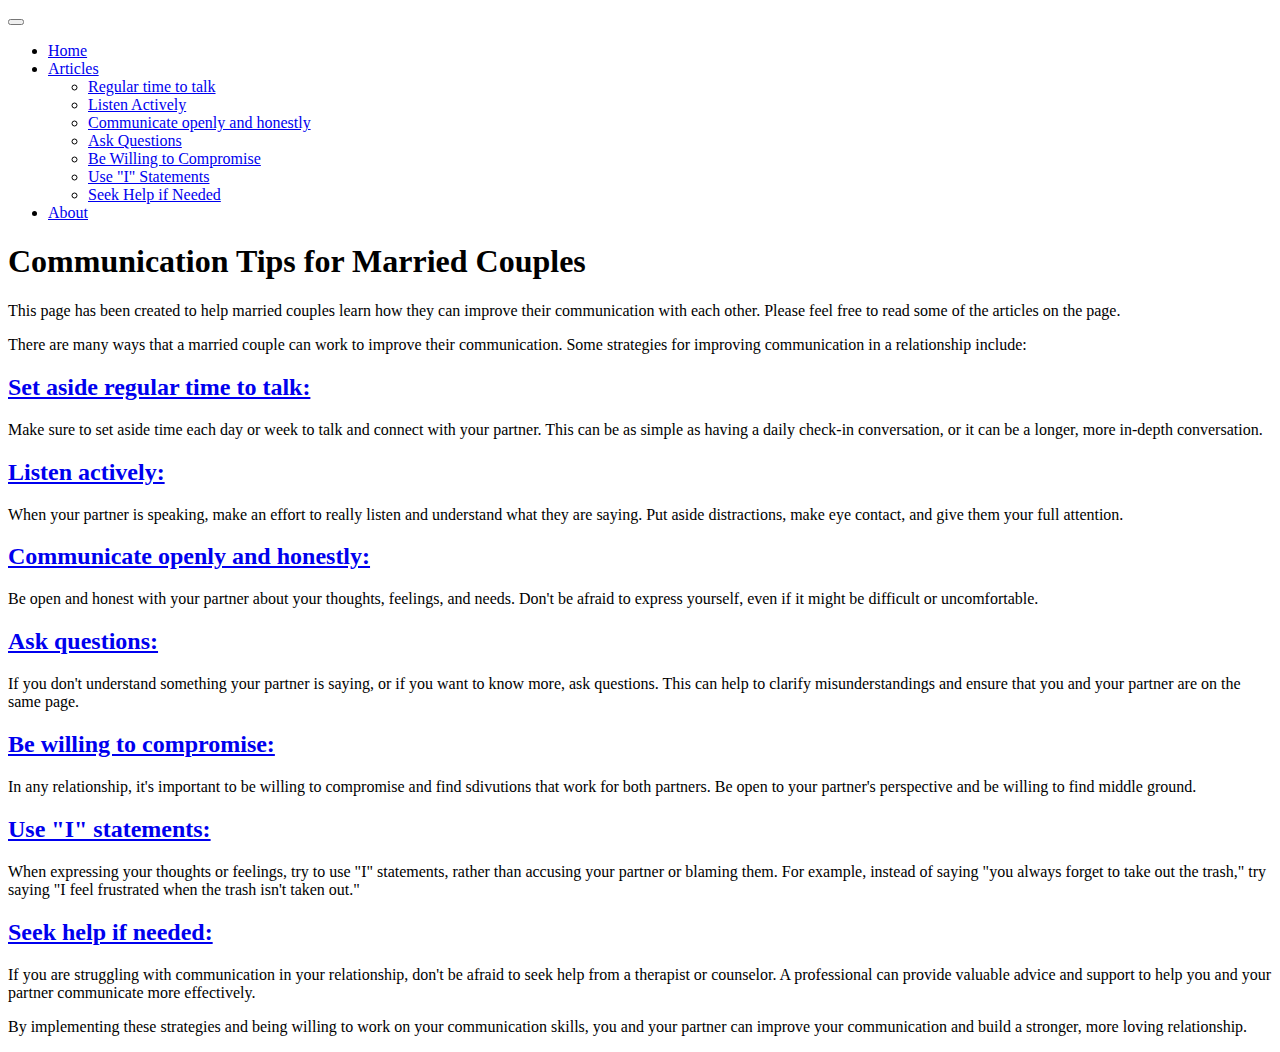
<file: index.html>
<!DOCTYPE html>
<html lang="en">
  <head>
    <title>Communication Tips for Married Couples</title>
    <link rel="stylesheet" type="text/css" href="style.css" />
    <meta name="viewport" content="width=device-width, initial-scale=1">
    <link href="https://cdn.jsdelivr.net/npm/bootstrap@5.2.3/dist/css/bootstrap.min.css" rel="stylesheet" integrity="sha384-rbsA2VBKQhggwzxH7pPCaAqO46MgnOM80zW1RWuH61DGLwZJEdK2Kadq2F9CUG65" crossorigin="anonymous">
  </head>
  <body>
    <nav class="navbar navbar-expand-sm bg-dark navbar-dark">
        <div class="container-fluid">
          <button class="navbar-toggler" type="button" data-bs-toggle="collapse" data-bs-target="#navbarSupportedContent" aria-controls="navbarSupportedContent" aria-expanded="false" aria-label="Toggle navigation">
            <span class="navbar-toggler-icon"></span>
          </button>
          <div class="collapse navbar-collapse" id="navbarSupportedContent">
            <ul class="navbar-nav me-auto mb-2 mb-sm-0">
              <li class="nav-item">
                <a class="nav-link active" aria-current="page" href="./">Home</a>
              </li>
              
              <li class="nav-item dropdown">
                <a class="nav-link dropdown-toggle" href="#" role="button" data-bs-toggle="dropdown" aria-expanded="false">
                  Articles
                </a>
                <ul class="dropdown-menu">
                  <li><a class="dropdown-item" href="article-regular-time-to-talk.html">Regular time to talk</a></li>
                  <li><a class="dropdown-item" href="article-actively-listening.html">Listen Actively</a></li>
                  <li><a class="dropdown-item" href="article-open-honest-communication.html">Communicate openly and honestly</a></li>
                  <li><a class="dropdown-item" href="article-ask-questions.html">Ask Questions</a></li>
                  <li><a class="dropdown-item" href="article-compromise.html">Be Willing to Compromise</a></li>
                  <li><a class="dropdown-item" href="article-I-statements.html">Use "I" Statements</a></li>
                  <li><a class="dropdown-item" href="article-seek-help.html">Seek Help if Needed</a></li>
                  
                </ul>
              </li>
              <li class="nav-item">
                <a class="nav-link" href="about.html">About</a>
              </li>
            </ul>
          </div>
        </div>
      </nav>
    <div class="container mt-5">
      <h1>Communication Tips for Married Couples</h1>
      <p class="fs-4 mt-4" >This page has been created to help married couples learn how they can improve their communication with each other. Please feel free to read some of the articles on the page.</p>
      <p class="fs-4">There are many ways that a married couple can work to improve their communication. Some strategies for improving communication in a relationship include:</p>
      <div class="tips mt-5">
        <h2 class="fs-3">
          <a href="article-regular-time-to-talk.html">Set aside regular time to talk:</a>
        </h2> 
        <div class="offset-sm-1">
          <p class="fs-4">Make sure to set aside time each day or week to talk and connect with your partner. This can be as simple as having a daily check-in conversation, or it can be a longer, more in-depth conversation.</p>
        </div>
        
        <h2 class="fs-3">
          <a href="article-actively-listening.html">Listen actively:</a>
        </h2>
        <div class="offset-sm-1">
          <p class="fs-4"> When your partner is speaking, make an effort to really listen and understand what they are saying. Put aside distractions, make eye contact, and give them your full attention.</p>
        </div>

        <h2 class="fs-3">
          <a href="article-open-honest-communication.html">Communicate openly and honestly:</a>
        </h2>
        <div class="offset-sm-1">
          <p class="fs-4"> Be open and honest with your partner about your thoughts, feelings, and needs. Don't be afraid to express yourself, even if it might be difficult or uncomfortable.</p>
        </div>

        <h2 class="fs-3">
          <a href="article-ask-questions.html">Ask questions:</a>
        </h2>
        <div class="offset-sm-1">
          <p class="fs-4"> If you don't understand something your partner is saying, or if you want to know more, ask questions. This can help to clarify misunderstandings and ensure that you and your partner are on the same page.</p>
        </div>

        
        <h2 class="fs-3">
          <a href="article-compromise.html">Be willing to compromise:</a>
        </h2>
        <div class="offset-sm-1">
          <p class="fs-4"> In any relationship, it's important to be willing to compromise and find sdivutions that work for both partners. Be open to your partner's perspective and be willing to find middle ground.</p>
        </div>

        
        <h2 class="fs-3">
          <a href="article-I-statements.html">Use "I" statements:</h2>
          </a>
          <div class="offset-sm-1">
            <p class="fs-4"> When expressing your thoughts or feelings, try to use "I" statements, rather than accusing your partner or blaming them. For example, instead of saying "you always forget to take out the trash," try saying "I feel frustrated when the trash isn't taken out."</p>
          </div>

          
        <h2 class="fs-3">
          <a href="article-seek-help.html">Seek help if needed:</a>
        </h2>
        <div class="offset-sm-1">
          <p class="fs-4">If you are struggling with communication in your relationship, don't be afraid to seek help from a therapist or counselor. A professional can provide valuable advice and support to help you and your partner communicate more effectively.</p>
        </div>
      </div>

      <p class="fs-4">By implementing these strategies and being willing to work on your communication skills, you and your partner can improve your communication and build a stronger, more loving relationship.</p>
    </div>
  </body>
  <script src="https://cdn.jsdelivr.net/npm/bootstrap@5.2.3/dist/js/bootstrap.bundle.min.js" integrity="sha384-kenU1KFdBIe4zVF0s0G1M5b4hcpxyD9F7jL+jjXkk+Q2h455rYXK/7HAuoJl+0I4" crossorigin="anonymous"></script>
</html>
</file>
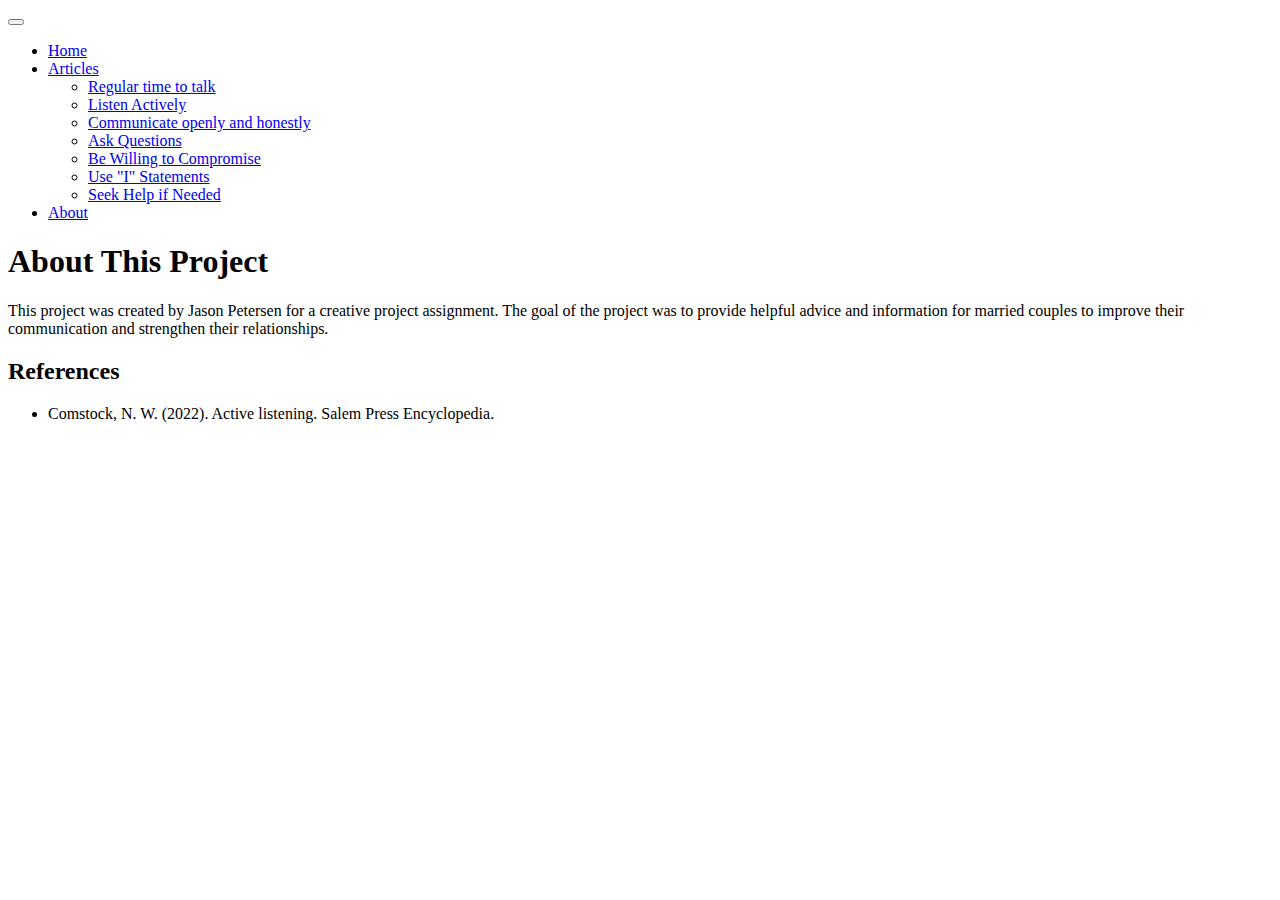
<file: about.html>
<!DOCTYPE html>
<html lang="en">
  <head>
    <meta charset="UTF-8" />
    <meta http-equiv="X-UA-Compatible" content="IE=edge" />
    <meta name="viewport" content="width=device-width, initial-scale=1.0" />
    <link href="https://cdn.jsdelivr.net/npm/bootstrap@5.2.3/dist/css/bootstrap.min.css" rel="stylesheet" integrity="sha384-rbsA2VBKQhggwzxH7pPCaAqO46MgnOM80zW1RWuH61DGLwZJEdK2Kadq2F9CUG65" crossorigin="anonymous" />

    <title>About this site</title>
  </head>
  <body>
    <nav class="navbar navbar-expand-sm bg-dark navbar-dark">
      <div class="container-fluid">
        <button class="navbar-toggler" type="button" data-bs-toggle="collapse" data-bs-target="#navbarSupportedContent" aria-controls="navbarSupportedContent" aria-expanded="false" aria-label="Toggle navigation">
          <span class="navbar-toggler-icon"></span>
        </button>
        <div class="collapse navbar-collapse" id="navbarSupportedContent">
          <ul class="navbar-nav me-auto mb-2 mb-sm-0">
            <li class="nav-item">
              <a class="nav-link" aria-current="page" href=".">Home</a>
            </li>

            <li class="nav-item dropdown">
              <a class="nav-link dropdown-toggle" href="#" role="button" data-bs-toggle="dropdown" aria-expanded="false"> Articles </a>
              <ul class="dropdown-menu">
                <li><a class="dropdown-item" href="article-regular-time-to-talk.html">Regular time to talk</a></li>
                <li><a class="dropdown-item" href="article-actively-listening.html">Listen Actively</a></li>
                <li><a class="dropdown-item" href="article-open-honest-communication.html">Communicate openly and honestly</a></li>
                <li><a class="dropdown-item" href="article-ask-questions.html">Ask Questions</a></li>
                <li><a class="dropdown-item" href="article-compromise.html">Be Willing to Compromise</a></li>
                <li><a class="dropdown-item" href="article-I-statements.html">Use "I" Statements</a></li>
                <li><a class="dropdown-item" href="article-seek-help.html">Seek Help if Needed</a></li>
              </ul>
            </li>
            <li class="nav-item">
              <a class="nav-link active" href="about.html">About</a>
            </li>
          </ul>
        </div>
      </div>
    </nav>
    <main>
      <div class="container mt-5">
        <h1>About This Project</h1>
        <p>This project was created by Jason Petersen for a creative project assignment. The goal of the project was to provide helpful advice and information for married couples to improve their communication and strengthen their relationships.</p>
        <h2>References</h2>
        <ul>
          <li>Comstock, N. W. (2022). Active listening. Salem Press Encyclopedia.</li>
        </ul>
      </div>
    </main>
  </body>
  <script src="https://cdn.jsdelivr.net/npm/bootstrap@5.2.3/dist/js/bootstrap.bundle.min.js" integrity="sha384-kenU1KFdBIe4zVF0s0G1M5b4hcpxyD9F7jL+jjXkk+Q2h455rYXK/7HAuoJl+0I4" crossorigin="anonymous"></script>
</html>
</file>
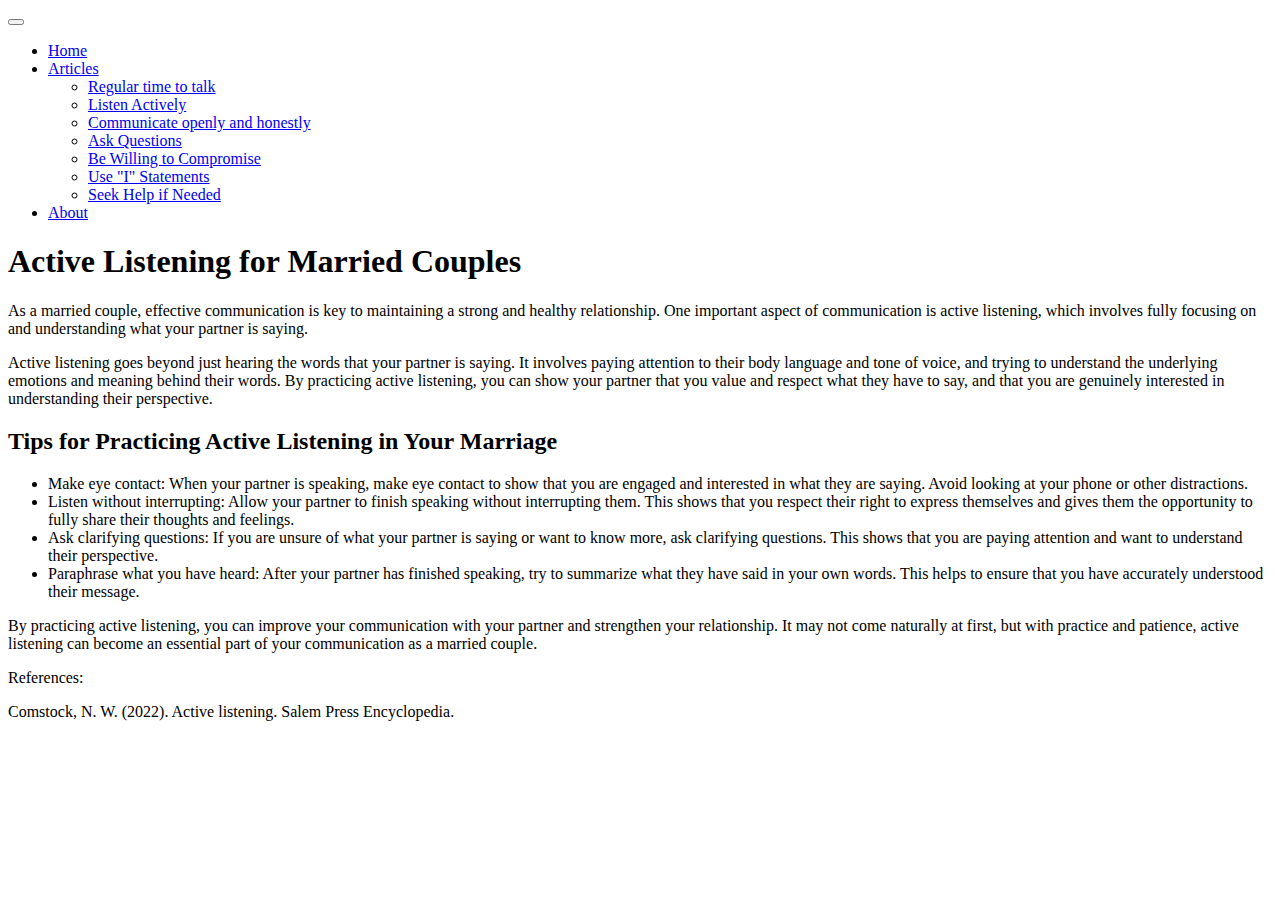
<file: article-actively-listening.html>
<!DOCTYPE html>
<html lang="en">
  <head>
    <title>Active Listening for Married Couples</title>
    <link rel="stylesheet" type="text/css" href="style.css" />
    <meta name="viewport" content="width=device-width, initial-scale=1" />

    <link href="https://cdn.jsdelivr.net/npm/bootstrap@5.2.3/dist/css/bootstrap.min.css" rel="stylesheet" integrity="sha384-rbsA2VBKQhggwzxH7pPCaAqO46MgnOM80zW1RWuH61DGLwZJEdK2Kadq2F9CUG65" crossorigin="anonymous" />
  </head>
  <body>
    <nav class="navbar navbar-expand-sm bg-dark navbar-dark">
      <div class="container-fluid">
        <button class="navbar-toggler" type="button" data-bs-toggle="collapse" data-bs-target="#navbarSupportedContent" aria-controls="navbarSupportedContent" aria-expanded="false" aria-label="Toggle navigation">
          <span class="navbar-toggler-icon"></span>
        </button>
        <div class="collapse navbar-collapse" id="navbarSupportedContent">
          <ul class="navbar-nav me-auto mb-2 mb-sm-0">
            <li class="nav-item">
              <a class="nav-link" aria-current="page" href=".">Home</a>
            </li>

            <li class="nav-item dropdown">
              <a class="nav-link dropdown-toggle" href="#" role="button" data-bs-toggle="dropdown" aria-expanded="false"> Articles </a>
              <ul class="dropdown-menu">
                <li><a class="dropdown-item" href="article-regular-time-to-talk.html">Regular time to talk</a></li>
                <li><a class="dropdown-item active" href="article-actively-listening.html">Listen Actively</a></li>
                <li><a class="dropdown-item" href="article-open-honest-communication.html">Communicate openly and honestly</a></li>
                <li><a class="dropdown-item" href="article-ask-questions.html">Ask Questions</a></li>
                <li><a class="dropdown-item" href="article-compromise.html">Be Willing to Compromise</a></li>
                <li><a class="dropdown-item" href="article-I-statements.html">Use "I" Statements</a></li>
                <li><a class="dropdown-item" href="article-seek-help.html">Seek Help if Needed</a></li>
              </ul>
            </li>
            <li class="nav-item">
              <a class="nav-link" href="about.html">About</a>
            </li>
          </ul>
        </div>
      </div>
    </nav>
    <div class="container mt-5">
      <h1>Active Listening for Married Couples</h1>
      <p>As a married couple, effective communication is key to maintaining a strong and healthy relationship. One important aspect of communication is active listening, which involves fully focusing on and understanding what your partner is saying.</p>
      <p>Active listening goes beyond just hearing the words that your partner is saying. It involves paying attention to their body language and tone of voice, and trying to understand the underlying emotions and meaning behind their words. By practicing active listening, you can show your partner that you value and respect what they have to say, and that you are genuinely interested in understanding their perspective.</p>
      <h2>Tips for Practicing Active Listening in Your Marriage</h2>
      <ul>
        <li>Make eye contact: When your partner is speaking, make eye contact to show that you are engaged and interested in what they are saying. Avoid looking at your phone or other distractions.</li>
        <li>Listen without interrupting: Allow your partner to finish speaking without interrupting them. This shows that you respect their right to express themselves and gives them the opportunity to fully share their thoughts and feelings.</li>
        <li>Ask clarifying questions: If you are unsure of what your partner is saying or want to know more, ask clarifying questions. This shows that you are paying attention and want to understand their perspective.</li>
        <li>Paraphrase what you have heard: After your partner has finished speaking, try to summarize what they have said in your own words. This helps to ensure that you have accurately understood their message.</li>
      </ul>
      <p>By practicing active listening, you can improve your communication with your partner and strengthen your relationship. It may not come naturally at first, but with practice and patience, active listening can become an essential part of your communication as a married couple.</p>
      <div>
        References:
        <p>Comstock, N. W. (2022). Active listening. Salem Press Encyclopedia.</p>
      </div>
    </div>
  </body>
  <script src="https://cdn.jsdelivr.net/npm/bootstrap@5.2.3/dist/js/bootstrap.bundle.min.js" integrity="sha384-kenU1KFdBIe4zVF0s0G1M5b4hcpxyD9F7jL+jjXkk+Q2h455rYXK/7HAuoJl+0I4" crossorigin="anonymous"></script>
</html>
</file>
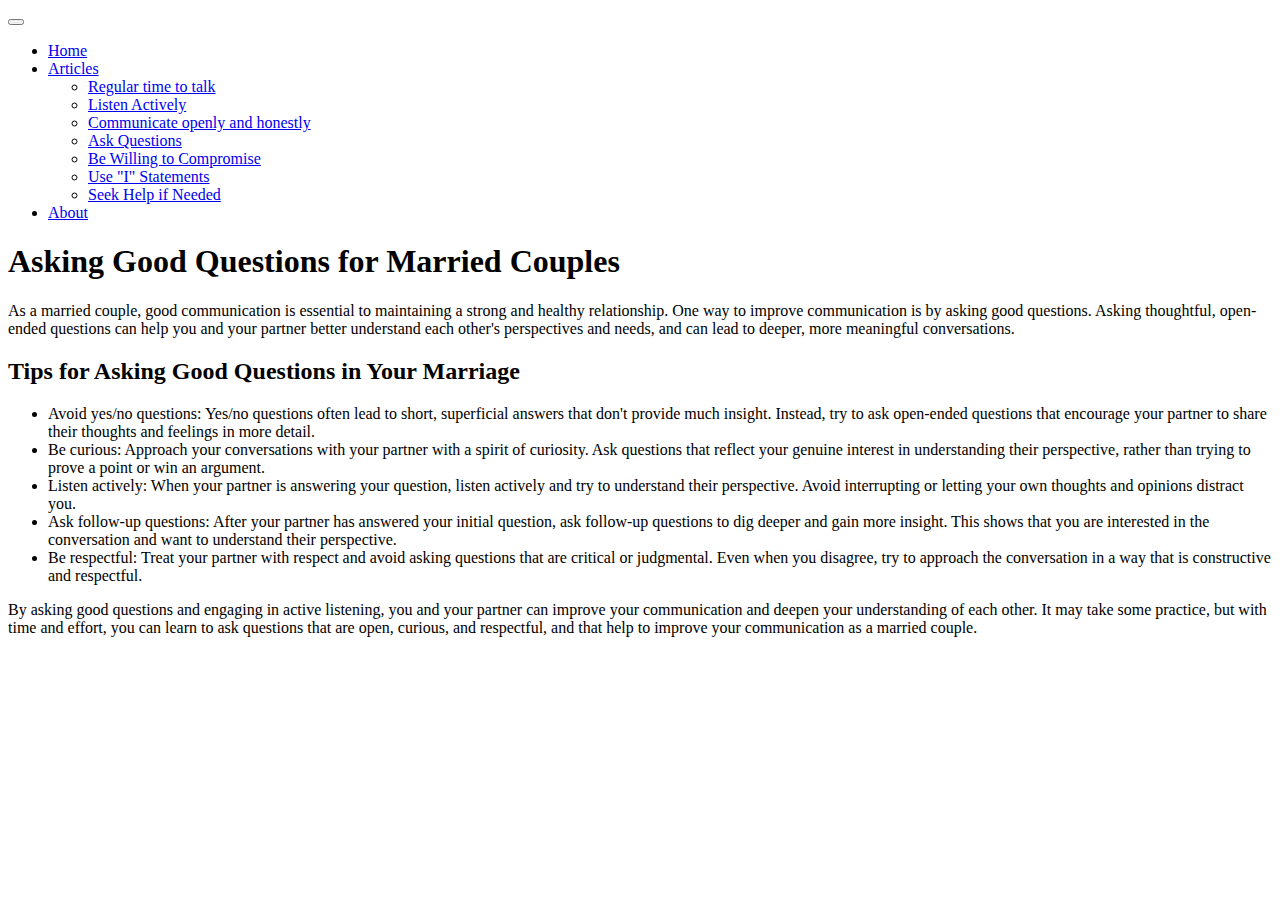
<file: article-ask-questions.html>
<!DOCTYPE html>
<html lang="en">
  <head>
    <title>Asking Good Questions for Married Couples</title>
    <link rel="stylesheet" type="text/css" href="style.css" />
    <link href="https://cdn.jsdelivr.net/npm/bootstrap@5.2.3/dist/css/bootstrap.min.css" rel="stylesheet" integrity="sha384-rbsA2VBKQhggwzxH7pPCaAqO46MgnOM80zW1RWuH61DGLwZJEdK2Kadq2F9CUG65" crossorigin="anonymous" />
    <meta name="viewport" content="width=device-width, initial-scale=1" />
  </head>
  <body>
    <nav class="navbar navbar-expand-sm bg-dark navbar-dark">
      <div class="container-fluid">
        <button class="navbar-toggler" type="button" data-bs-toggle="collapse" data-bs-target="#navbarSupportedContent" aria-controls="navbarSupportedContent" aria-expanded="false" aria-label="Toggle navigation">
          <span class="navbar-toggler-icon"></span>
        </button>
        <div class="collapse navbar-collapse" id="navbarSupportedContent">
          <ul class="navbar-nav me-auto mb-2 mb-sm-0">
            <li class="nav-item">
              <a class="nav-link" aria-current="page" href=".">Home</a>
            </li>

            <li class="nav-item dropdown">
              <a class="nav-link dropdown-toggle" href="#" role="button" data-bs-toggle="dropdown" aria-expanded="false"> Articles </a>
              <ul class="dropdown-menu">
                <li><a class="dropdown-item" href="article-regular-time-to-talk.html">Regular time to talk</a></li>
                <li><a class="dropdown-item" href="article-actively-listening.html">Listen Actively</a></li>
                <li><a class="dropdown-item" href="article-open-honest-communication.html">Communicate openly and honestly</a></li>
                <li><a class="dropdown-item active" href="article-ask-questions.html">Ask Questions</a></li>
                <li><a class="dropdown-item" href="article-compromise.html">Be Willing to Compromise</a></li>
                <li><a class="dropdown-item" href="article-I-statements.html">Use "I" Statements</a></li>
                <li><a class="dropdown-item" href="article-seek-help.html">Seek Help if Needed</a></li>
              </ul>
            </li>
            <li class="nav-item">
              <a class="nav-link" href="about.html">About</a>
            </li>
          </ul>
        </div>
      </div>
    </nav>
    <div class="container mt-5">
      <h1>Asking Good Questions for Married Couples</h1>
      <p>As a married couple, good communication is essential to maintaining a strong and healthy relationship. One way to improve communication is by asking good questions. Asking thoughtful, open-ended questions can help you and your partner better understand each other's perspectives and needs, and can lead to deeper, more meaningful conversations.</p>
      <h2>Tips for Asking Good Questions in Your Marriage</h2>
      <ul>
        <li>Avoid yes/no questions: Yes/no questions often lead to short, superficial answers that don't provide much insight. Instead, try to ask open-ended questions that encourage your partner to share their thoughts and feelings in more detail.</li>
        <li>Be curious: Approach your conversations with your partner with a spirit of curiosity. Ask questions that reflect your genuine interest in understanding their perspective, rather than trying to prove a point or win an argument.</li>
        <li>Listen actively: When your partner is answering your question, listen actively and try to understand their perspective. Avoid interrupting or letting your own thoughts and opinions distract you.</li>
        <li>Ask follow-up questions: After your partner has answered your initial question, ask follow-up questions to dig deeper and gain more insight. This shows that you are interested in the conversation and want to understand their perspective.</li>
        <li>Be respectful: Treat your partner with respect and avoid asking questions that are critical or judgmental. Even when you disagree, try to approach the conversation in a way that is constructive and respectful.</li>
      </ul>
      <p>By asking good questions and engaging in active listening, you and your partner can improve your communication and deepen your understanding of each other. It may take some practice, but with time and effort, you can learn to ask questions that are open, curious, and respectful, and that help to improve your communication as a married couple.</p>
    </div>
  </body>
  <script src="https://cdn.jsdelivr.net/npm/bootstrap@5.2.3/dist/js/bootstrap.bundle.min.js" integrity="sha384-kenU1KFdBIe4zVF0s0G1M5b4hcpxyD9F7jL+jjXkk+Q2h455rYXK/7HAuoJl+0I4" crossorigin="anonymous"></script>
</html>
</file>
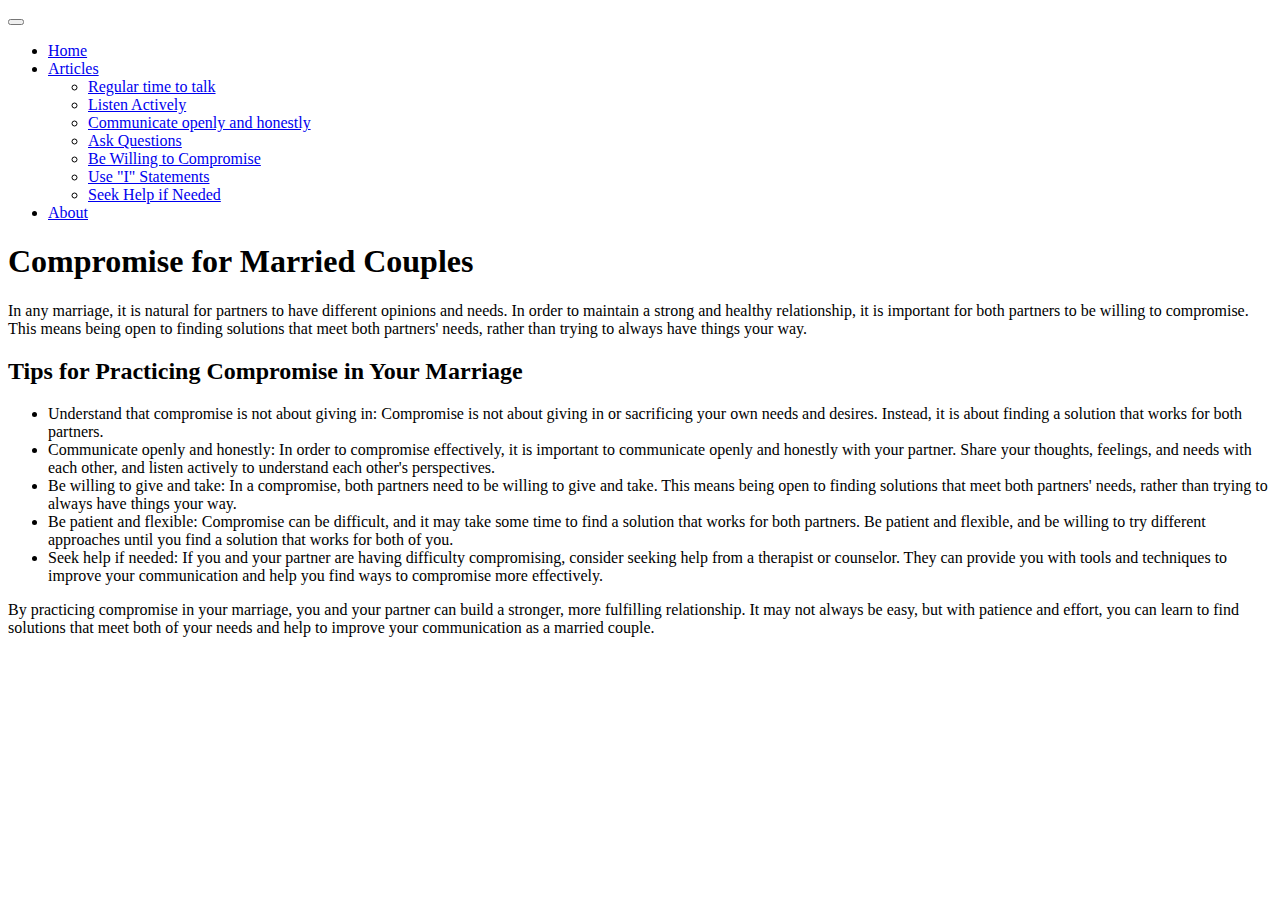
<file: article-compromise.html>
<!DOCTYPE html>
<html lang="en">
  <head>
    <title>Compromise for Married Couples</title>
    <link rel="stylesheet" type="text/css" href="style.css" />
    <link href="https://cdn.jsdelivr.net/npm/bootstrap@5.2.3/dist/css/bootstrap.min.css" rel="stylesheet" integrity="sha384-rbsA2VBKQhggwzxH7pPCaAqO46MgnOM80zW1RWuH61DGLwZJEdK2Kadq2F9CUG65" crossorigin="anonymous" />
    <meta name="viewport" content="width=device-width, initial-scale=1" />
  </head>
  <body>
    <nav class="navbar navbar-expand-sm bg-dark navbar-dark">
      <div class="container-fluid">
        <button class="navbar-toggler" type="button" data-bs-toggle="collapse" data-bs-target="#navbarSupportedContent" aria-controls="navbarSupportedContent" aria-expanded="false" aria-label="Toggle navigation">
          <span class="navbar-toggler-icon"></span>
        </button>
        <div class="collapse navbar-collapse" id="navbarSupportedContent">
          <ul class="navbar-nav me-auto mb-2 mb-sm-0">
            <li class="nav-item">
              <a class="nav-link" aria-current="page" href=".">Home</a>
            </li>

            <li class="nav-item dropdown">
              <a class="nav-link dropdown-toggle" href="#" role="button" data-bs-toggle="dropdown" aria-expanded="false"> Articles </a>
              <ul class="dropdown-menu">
                <li><a class="dropdown-item" href="article-regular-time-to-talk.html">Regular time to talk</a></li>
                <li><a class="dropdown-item" href="article-actively-listening.html">Listen Actively</a></li>
                <li><a class="dropdown-item" href="article-open-honest-communication.html">Communicate openly and honestly</a></li>
                <li><a class="dropdown-item" href="article-ask-questions.html">Ask Questions</a></li>
                <li><a class="dropdown-item active" href="article-compromise.html">Be Willing to Compromise</a></li>
                <li><a class="dropdown-item" href="article-I-statements.html">Use "I" Statements</a></li>
                <li><a class="dropdown-item" href="article-seek-help.html">Seek Help if Needed</a></li>
              </ul>
            </li>
            <li class="nav-item">
              <a class="nav-link" href="about.html">About</a>
            </li>
          </ul>
        </div>
      </div>
    </nav>
    <div class="container mt-5">
      <h1>Compromise for Married Couples</h1>
      <p>In any marriage, it is natural for partners to have different opinions and needs. In order to maintain a strong and healthy relationship, it is important for both partners to be willing to compromise. This means being open to finding solutions that meet both partners' needs, rather than trying to always have things your way.</p>
      <h2>Tips for Practicing Compromise in Your Marriage</h2>
      <ul>
        <li>Understand that compromise is not about giving in: Compromise is not about giving in or sacrificing your own needs and desires. Instead, it is about finding a solution that works for both partners.</li>
        <li>Communicate openly and honestly: In order to compromise effectively, it is important to communicate openly and honestly with your partner. Share your thoughts, feelings, and needs with each other, and listen actively to understand each other's perspectives.</li>
        <li>Be willing to give and take: In a compromise, both partners need to be willing to give and take. This means being open to finding solutions that meet both partners' needs, rather than trying to always have things your way.</li>
        <li>Be patient and flexible: Compromise can be difficult, and it may take some time to find a solution that works for both partners. Be patient and flexible, and be willing to try different approaches until you find a solution that works for both of you.</li>
        <li>Seek help if needed: If you and your partner are having difficulty compromising, consider seeking help from a therapist or counselor. They can provide you with tools and techniques to improve your communication and help you find ways to compromise more effectively.</li>
      </ul>
      <p>By practicing compromise in your marriage, you and your partner can build a stronger, more fulfilling relationship. It may not always be easy, but with patience and effort, you can learn to find solutions that meet both of your needs and help to improve your communication as a married couple.</p>
    </div>
  </body>
  <script src="https://cdn.jsdelivr.net/npm/bootstrap@5.2.3/dist/js/bootstrap.bundle.min.js" integrity="sha384-kenU1KFdBIe4zVF0s0G1M5b4hcpxyD9F7jL+jjXkk+Q2h455rYXK/7HAuoJl+0I4" crossorigin="anonymous"></script>
</html>
</file>
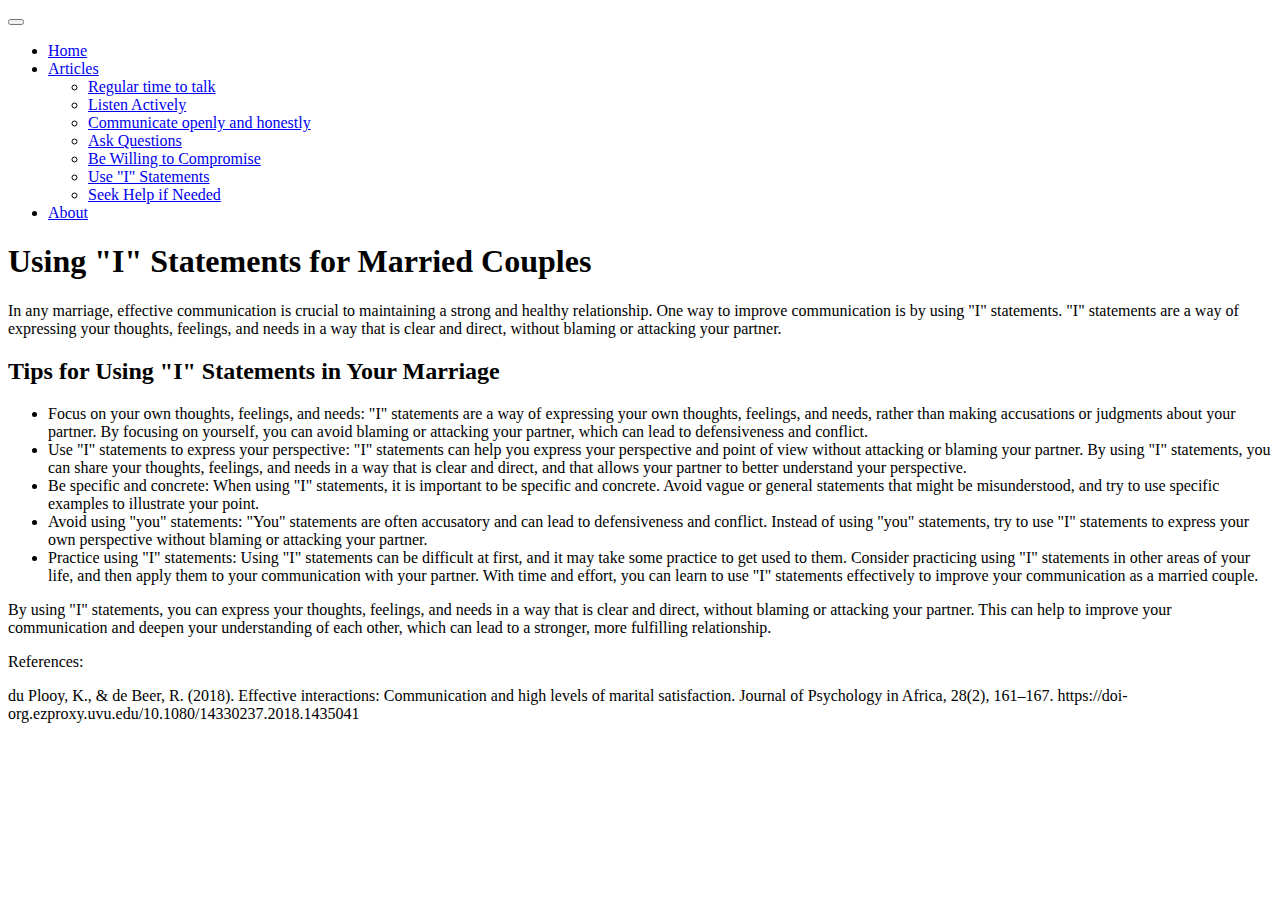
<file: article-I-statements.html>
<!DOCTYPE html>
<html lang="en">
  <head>
    <title>Using "I" Statements for Married Couples</title>
    <link rel="stylesheet" type="text/css" href="style.css" />
    <meta name="viewport" content="width=device-width, initial-scale=1" />
    <link href="https://cdn.jsdelivr.net/npm/bootstrap@5.2.3/dist/css/bootstrap.min.css" rel="stylesheet" integrity="sha384-rbsA2VBKQhggwzxH7pPCaAqO46MgnOM80zW1RWuH61DGLwZJEdK2Kadq2F9CUG65" crossorigin="anonymous" />
  </head>
  <body>
    <nav class="navbar navbar-expand-sm bg-dark navbar-dark">
      <div class="container-fluid">
        <button class="navbar-toggler" type="button" data-bs-toggle="collapse" data-bs-target="#navbarSupportedContent" aria-controls="navbarSupportedContent" aria-expanded="false" aria-label="Toggle navigation">
          <span class="navbar-toggler-icon"></span>
        </button>
        <div class="collapse navbar-collapse" id="navbarSupportedContent">
          <ul class="navbar-nav me-auto mb-2 mb-sm-0">
            <li class="nav-item">
              <a class="nav-link" aria-current="page" href=".">Home</a>
            </li>

            <li class="nav-item dropdown">
              <a class="nav-link dropdown-toggle" href="#" role="button" data-bs-toggle="dropdown" aria-expanded="false"> Articles </a>
              <ul class="dropdown-menu">
                <li><a class="dropdown-item" href="article-regular-time-to-talk.html">Regular time to talk</a></li>
                <li><a class="dropdown-item" href="article-actively-listening.html">Listen Actively</a></li>
                <li><a class="dropdown-item" href="article-open-honest-communication.html">Communicate openly and honestly</a></li>
                <li><a class="dropdown-item" href="article-ask-questions.html">Ask Questions</a></li>
                <li><a class="dropdown-item" href="article-compromise.html">Be Willing to Compromise</a></li>
                <li><a class="dropdown-item active" href="article-I-statements.html">Use "I" Statements</a></li>
                <li><a class="dropdown-item" href="article-seek-help.html">Seek Help if Needed</a></li>
              </ul>
            </li>
            <li class="nav-item">
              <a class="nav-link" href="about.html">About</a>
            </li>
          </ul>
        </div>
      </div>
    </nav>
    <div class="container mt-5">
      <h1>Using "I" Statements for Married Couples</h1>
      <p>In any marriage, effective communication is crucial to maintaining a strong and healthy relationship. One way to improve communication is by using "I" statements. "I" statements are a way of expressing your thoughts, feelings, and needs in a way that is clear and direct, without blaming or attacking your partner.</p>
      <h2>Tips for Using "I" Statements in Your Marriage</h2>
      <ul>
        <li>Focus on your own thoughts, feelings, and needs: "I" statements are a way of expressing your own thoughts, feelings, and needs, rather than making accusations or judgments about your partner. By focusing on yourself, you can avoid blaming or attacking your partner, which can lead to defensiveness and conflict.</li>
        <li>Use "I" statements to express your perspective: "I" statements can help you express your perspective and point of view without attacking or blaming your partner. By using "I" statements, you can share your thoughts, feelings, and needs in a way that is clear and direct, and that allows your partner to better understand your perspective.</li>
        <li>Be specific and concrete: When using "I" statements, it is important to be specific and concrete. Avoid vague or general statements that might be misunderstood, and try to use specific examples to illustrate your point.</li>
        <li>Avoid using "you" statements: "You" statements are often accusatory and can lead to defensiveness and conflict. Instead of using "you" statements, try to use "I" statements to express your own perspective without blaming or attacking your partner.</li>
        <li>Practice using "I" statements: Using "I" statements can be difficult at first, and it may take some practice to get used to them. Consider practicing using "I" statements in other areas of your life, and then apply them to your communication with your partner. With time and effort, you can learn to use "I" statements effectively to improve your communication as a married couple.</li>
      </ul>
      <p>By using "I" statements, you can express your thoughts, feelings, and needs in a way that is clear and direct, without blaming or attacking your partner. This can help to improve your communication and deepen your understanding of each other, which can lead to a stronger, more fulfilling relationship.</p>
      <div>
        References:
        <p>du Plooy, K., & de Beer, R. (2018). Effective interactions: Communication and high levels of marital satisfaction. Journal of Psychology in Africa, 28(2), 161–167. https://doi-org.ezproxy.uvu.edu/10.1080/14330237.2018.1435041</p>
      </div>
    </div>
  </body>
  <script src="https://cdn.jsdelivr.net/npm/bootstrap@5.2.3/dist/js/bootstrap.bundle.min.js" integrity="sha384-kenU1KFdBIe4zVF0s0G1M5b4hcpxyD9F7jL+jjXkk+Q2h455rYXK/7HAuoJl+0I4" crossorigin="anonymous"></script>
</html>
</file>
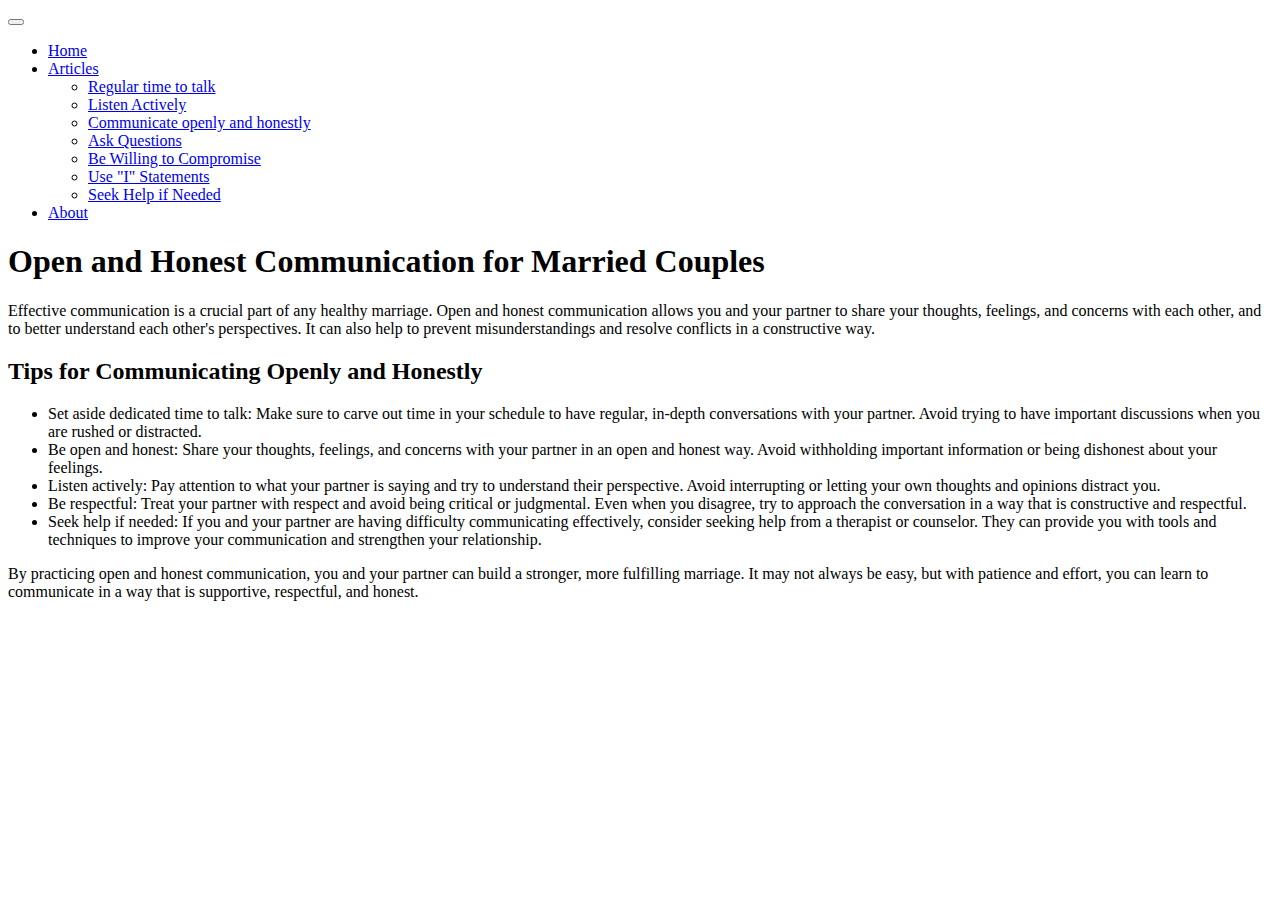
<file: article-open-honest-communication.html>
<!DOCTYPE html>
<html lang="en">
  <head>
    <title>Open and Honest Communication for Married Couples</title>
    <link rel="stylesheet" type="text/css" href="style.css" />
    <meta name="viewport" content="width=device-width, initial-scale=1" />
    <link href="https://cdn.jsdelivr.net/npm/bootstrap@5.2.3/dist/css/bootstrap.min.css" rel="stylesheet" integrity="sha384-rbsA2VBKQhggwzxH7pPCaAqO46MgnOM80zW1RWuH61DGLwZJEdK2Kadq2F9CUG65" crossorigin="anonymous" />
  </head>
  <body>
    <nav class="navbar navbar-expand-sm bg-dark navbar-dark">
      <div class="container-fluid">
        <button class="navbar-toggler" type="button" data-bs-toggle="collapse" data-bs-target="#navbarSupportedContent" aria-controls="navbarSupportedContent" aria-expanded="false" aria-label="Toggle navigation">
          <span class="navbar-toggler-icon"></span>
        </button>
        <div class="collapse navbar-collapse" id="navbarSupportedContent">
          <ul class="navbar-nav me-auto mb-2 mb-sm-0">
            <li class="nav-item">
              <a class="nav-link" aria-current="page" href=".">Home</a>
            </li>

            <li class="nav-item dropdown">
              <a class="nav-link dropdown-toggle" href="#" role="button" data-bs-toggle="dropdown" aria-expanded="false"> Articles </a>
              <ul class="dropdown-menu">
                <li><a class="dropdown-item" href="article-regular-time-to-talk.html">Regular time to talk</a></li>
                <li><a class="dropdown-item" href="article-actively-listening.html">Listen Actively</a></li>
                <li><a class="dropdown-item active" href="article-open-honest-communication.html">Communicate openly and honestly</a></li>
                <li><a class="dropdown-item" href="article-ask-questions.html">Ask Questions</a></li>
                <li><a class="dropdown-item" href="article-compromise.html">Be Willing to Compromise</a></li>
                <li><a class="dropdown-item" href="article-I-statements.html">Use "I" Statements</a></li>
                <li><a class="dropdown-item" href="article-seek-help.html">Seek Help if Needed</a></li>
              </ul>
            </li>
            <li class="nav-item">
              <a class="nav-link" href="about.html">About</a>
            </li>
          </ul>
        </div>
      </div>
    </nav>
    <div class="container mt-5">
      <h1>Open and Honest Communication for Married Couples</h1>
      <p>Effective communication is a crucial part of any healthy marriage. Open and honest communication allows you and your partner to share your thoughts, feelings, and concerns with each other, and to better understand each other's perspectives. It can also help to prevent misunderstandings and resolve conflicts in a constructive way.</p>
      <h2>Tips for Communicating Openly and Honestly</h2>
      <ul>
        <li>Set aside dedicated time to talk: Make sure to carve out time in your schedule to have regular, in-depth conversations with your partner. Avoid trying to have important discussions when you are rushed or distracted.</li>
        <li>Be open and honest: Share your thoughts, feelings, and concerns with your partner in an open and honest way. Avoid withholding important information or being dishonest about your feelings.</li>
        <li>Listen actively: Pay attention to what your partner is saying and try to understand their perspective. Avoid interrupting or letting your own thoughts and opinions distract you.</li>
        <li>Be respectful: Treat your partner with respect and avoid being critical or judgmental. Even when you disagree, try to approach the conversation in a way that is constructive and respectful.</li>
        <li>Seek help if needed: If you and your partner are having difficulty communicating effectively, consider seeking help from a therapist or counselor. They can provide you with tools and techniques to improve your communication and strengthen your relationship.</li>
      </ul>
      <p>By practicing open and honest communication, you and your partner can build a stronger, more fulfilling marriage. It may not always be easy, but with patience and effort, you can learn to communicate in a way that is supportive, respectful, and honest.</p>
    </div>
    <script src="https://cdn.jsdelivr.net/npm/bootstrap@5.2.3/dist/js/bootstrap.bundle.min.js" integrity="sha384-kenU1KFdBIe4zVF0s0G1M5b4hcpxyD9F7jL+jjXkk+Q2h455rYXK/7HAuoJl+0I4" crossorigin="anonymous"></script>
  </body>
</html>
</file>
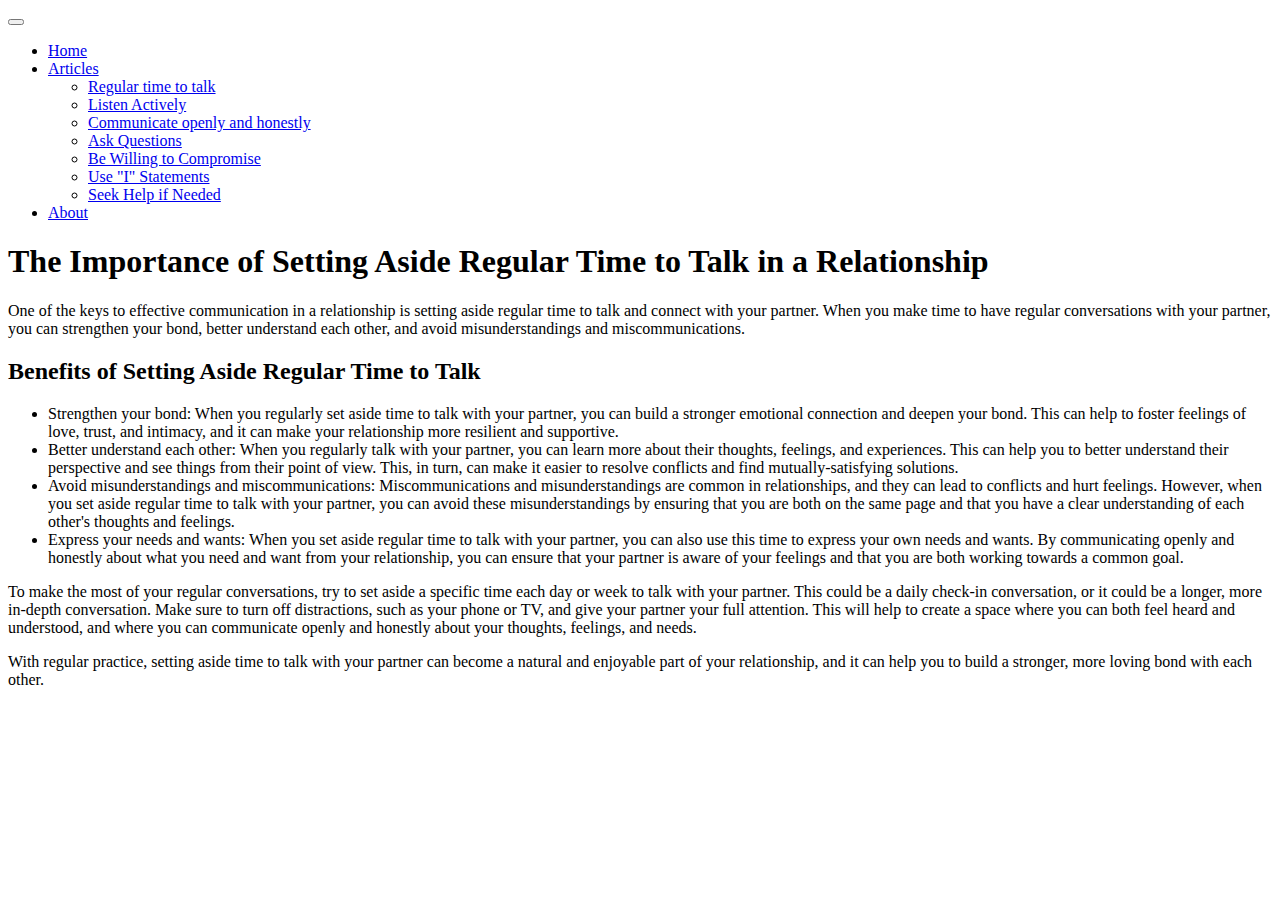
<file: article-regular-time-to-talk.html>
<!DOCTYPE html>
<html lang="en">
  <head>
    <title>The Importance of Setting Aside Regular Time to Talk in a Relationship</title>
    <link rel="stylesheet" type="text/css" href="style.css" />
    <link href="https://cdn.jsdelivr.net/npm/bootstrap@5.2.3/dist/css/bootstrap.min.css" rel="stylesheet" integrity="sha384-rbsA2VBKQhggwzxH7pPCaAqO46MgnOM80zW1RWuH61DGLwZJEdK2Kadq2F9CUG65" crossorigin="anonymous" />
  </head>
  <body>
    <nav class="navbar navbar-expand-sm bg-dark navbar-dark">
      <div class="container-fluid">
        <button class="navbar-toggler" type="button" data-bs-toggle="collapse" data-bs-target="#navbarSupportedContent" aria-controls="navbarSupportedContent" aria-expanded="false" aria-label="Toggle navigation">
          <span class="navbar-toggler-icon"></span>
        </button>
        <div class="collapse navbar-collapse" id="navbarSupportedContent">
          <ul class="navbar-nav me-auto mb-2 mb-sm-0">
            <li class="nav-item">
              <a class="nav-link" aria-current="page" href="index.html">Home</a>
            </li>

            <li class="nav-item dropdown">
              <a class="nav-link dropdown-toggle" href="#" role="button" data-bs-toggle="dropdown" aria-expanded="false"> Articles </a>
              <ul class="dropdown-menu">
                <li><a class="dropdown-item active" href="article-regular-time-to-talk.html">Regular time to talk</a></li>
                <li><a class="dropdown-item" href="article-actively-listening.html">Listen Actively</a></li>
                <li><a class="dropdown-item" href="article-open-honest-communication.html">Communicate openly and honestly</a></li>
                <li><a class="dropdown-item" href="article-ask-questions.html">Ask Questions</a></li>
                <li><a class="dropdown-item" href="article-compromise.html">Be Willing to Compromise</a></li>
                <li><a class="dropdown-item" href="article-I-statements.html">Use "I" Statements</a></li>
                <li><a class="dropdown-item" href="article-seek-help.html">Seek Help if Needed</a></li>
              </ul>
            </li>
            <li class="nav-item">
              <a class="nav-link" href="about.html">About</a>
            </li>
          </ul>
        </div>
      </div>
    </nav>
    <div class="container mt-5">
      <h1>The Importance of Setting Aside Regular Time to Talk in a Relationship</h1>
      <p>One of the keys to effective communication in a relationship is setting aside regular time to talk and connect with your partner. When you make time to have regular conversations with your partner, you can strengthen your bond, better understand each other, and avoid misunderstandings and miscommunications.</p>
      <h2>Benefits of Setting Aside Regular Time to Talk</h2>
      <ul>
        <li>Strengthen your bond: When you regularly set aside time to talk with your partner, you can build a stronger emotional connection and deepen your bond. This can help to foster feelings of love, trust, and intimacy, and it can make your relationship more resilient and supportive.</li>
        <li>Better understand each other: When you regularly talk with your partner, you can learn more about their thoughts, feelings, and experiences. This can help you to better understand their perspective and see things from their point of view. This, in turn, can make it easier to resolve conflicts and find mutually-satisfying solutions.</li>
        <li>Avoid misunderstandings and miscommunications: Miscommunications and misunderstandings are common in relationships, and they can lead to conflicts and hurt feelings. However, when you set aside regular time to talk with your partner, you can avoid these misunderstandings by ensuring that you are both on the same page and that you have a clear understanding of each other's thoughts and feelings.</li>
        <li>Express your needs and wants: When you set aside regular time to talk with your partner, you can also use this time to express your own needs and wants. By communicating openly and honestly about what you need and want from your relationship, you can ensure that your partner is aware of your feelings and that you are both working towards a common goal.</li>
      </ul>
      <p>To make the most of your regular conversations, try to set aside a specific time each day or week to talk with your partner. This could be a daily check-in conversation, or it could be a longer, more in-depth conversation. Make sure to turn off distractions, such as your phone or TV, and give your partner your full attention. This will help to create a space where you can both feel heard and understood, and where you can communicate openly and honestly about your thoughts, feelings, and needs.</p>
      <p>With regular practice, setting aside time to talk with your partner can become a natural and enjoyable part of your relationship, and it can help you to build a stronger, more loving bond with each other.</p>
    </div>
    <script src="https://cdn.jsdelivr.net/npm/bootstrap@5.2.3/dist/js/bootstrap.bundle.min.js" integrity="sha384-kenU1KFdBIe4zVF0s0G1M5b4hcpxyD9F7jL+jjXkk+Q2h455rYXK/7HAuoJl+0I4" crossorigin="anonymous"></script>
  </body>
</html>
</file>
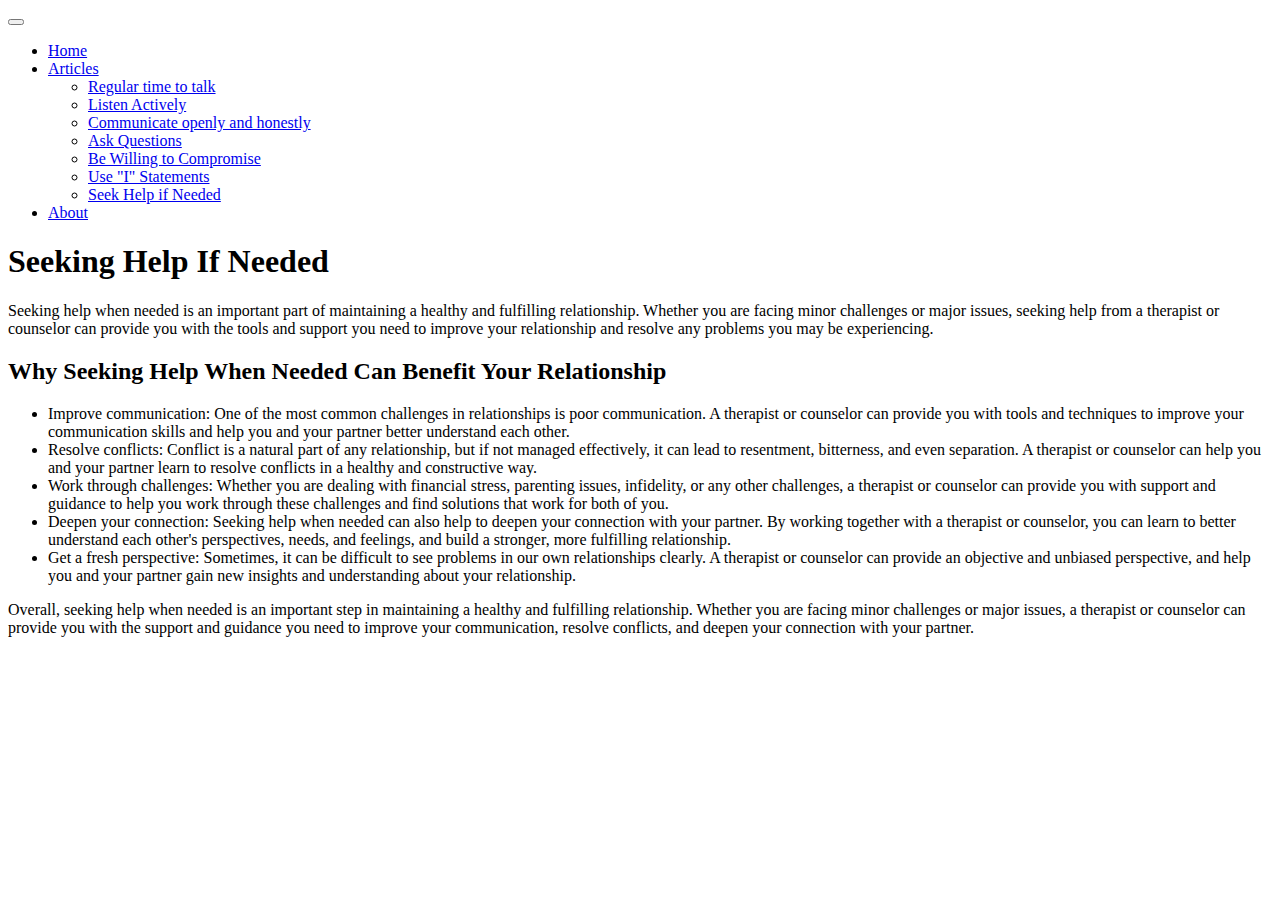
<file: article-seek-help.html>
<!DOCTYPE html>
<html lang="en">
  <head>
    <title>Seeking Help If Needed</title>
    <link rel="stylesheet" type="text/css" href="style.css" />
    <link href="https://cdn.jsdelivr.net/npm/bootstrap@5.2.3/dist/css/bootstrap.min.css" rel="stylesheet" integrity="sha384-rbsA2VBKQhggwzxH7pPCaAqO46MgnOM80zW1RWuH61DGLwZJEdK2Kadq2F9CUG65" crossorigin="anonymous" />
    <meta name="viewport" content="width=device-width, initial-scale=1" />
  </head>
  <body>
    <nav class="navbar navbar-expand-sm bg-dark navbar-dark">
      <div class="container-fluid">
        <button class="navbar-toggler" type="button" data-bs-toggle="collapse" data-bs-target="#navbarSupportedContent" aria-controls="navbarSupportedContent" aria-expanded="false" aria-label="Toggle navigation">
          <span class="navbar-toggler-icon"></span>
        </button>
        <div class="collapse navbar-collapse" id="navbarSupportedContent">
          <ul class="navbar-nav me-auto mb-2 mb-sm-0">
            <li class="nav-item">
              <a class="nav-link" aria-current="page" href=".">Home</a>
            </li>

            <li class="nav-item dropdown">
              <a class="nav-link dropdown-toggle" href="#" role="button" data-bs-toggle="dropdown" aria-expanded="false"> Articles </a>
              <ul class="dropdown-menu">
                <li><a class="dropdown-item" href="article-regular-time-to-talk.html">Regular time to talk</a></li>
                <li><a class="dropdown-item" href="article-actively-listening.html">Listen Actively</a></li>
                <li><a class="dropdown-item" href="article-open-honest-communication.html">Communicate openly and honestly</a></li>
                <li><a class="dropdown-item" href="article-ask-questions.html">Ask Questions</a></li>
                <li><a class="dropdown-item" href="article-compromise.html">Be Willing to Compromise</a></li>
                <li><a class="dropdown-item" href="article-I-statements.html">Use "I" Statements</a></li>
                <li><a class="dropdown-item active" href="article-seek-help.html">Seek Help if Needed</a></li>
              </ul>
            </li>
            <li class="nav-item">
              <a class="nav-link" href="about.html">About</a>
            </li>
          </ul>
        </div>
      </div>
    </nav>
    <div class="container mt-5">
      <h1>Seeking Help If Needed</h1>
      <p>Seeking help when needed is an important part of maintaining a healthy and fulfilling relationship. Whether you are facing minor challenges or major issues, seeking help from a therapist or counselor can provide you with the tools and support you need to improve your relationship and resolve any problems you may be experiencing.</p>
      <h2>Why Seeking Help When Needed Can Benefit Your Relationship</h2>
      <ul>
        <li>Improve communication: One of the most common challenges in relationships is poor communication. A therapist or counselor can provide you with tools and techniques to improve your communication skills and help you and your partner better understand each other.</li>
        <li>Resolve conflicts: Conflict is a natural part of any relationship, but if not managed effectively, it can lead to resentment, bitterness, and even separation. A therapist or counselor can help you and your partner learn to resolve conflicts in a healthy and constructive way.</li>
        <li>Work through challenges: Whether you are dealing with financial stress, parenting issues, infidelity, or any other challenges, a therapist or counselor can provide you with support and guidance to help you work through these challenges and find solutions that work for both of you.</li>
        <li>Deepen your connection: Seeking help when needed can also help to deepen your connection with your partner. By working together with a therapist or counselor, you can learn to better understand each other's perspectives, needs, and feelings, and build a stronger, more fulfilling relationship.</li>
        <li>Get a fresh perspective: Sometimes, it can be difficult to see problems in our own relationships clearly. A therapist or counselor can provide an objective and unbiased perspective, and help you and your partner gain new insights and understanding about your relationship.</li>
      </ul>
      <p>Overall, seeking help when needed is an important step in maintaining a healthy and fulfilling relationship. Whether you are facing minor challenges or major issues, a therapist or counselor can provide you with the support and guidance you need to improve your communication, resolve conflicts, and deepen your connection with your partner.</p>
    </div>
  </body>
  <script src="https://cdn.jsdelivr.net/npm/bootstrap@5.2.3/dist/js/bootstrap.bundle.min.js" integrity="sha384-kenU1KFdBIe4zVF0s0G1M5b4hcpxyD9F7jL+jjXkk+Q2h455rYXK/7HAuoJl+0I4" crossorigin="anonymous"></script>
</html>
</file>
<file: style.css>
/* body {
  font-family: sans-serif;
  margin: 0;
  padding: 0;
}

nav {
  background-color: #eee;
  padding: 20px;
}

nav ul {
  list-style: none;
  margin: 0;
  padding: 0;
}

nav li {
  display: inline-block;
}

nav a {
  color: #333;
  text-decoration: none;
  padding: 10px;
}

nav a:hover {
  color: #00a0d2;
}

h1 {
  text-align: center;
  margin: 20px;
}

p {
  margin: 20px;
}

.container {
  max-width: 1000px;
  margin: 0 auto;
}

a {
  color: #0080ff;
  text-decoration: none;
}

a:hover {
  color: #004080;
  text-decoration: underline;
} */
</file>
